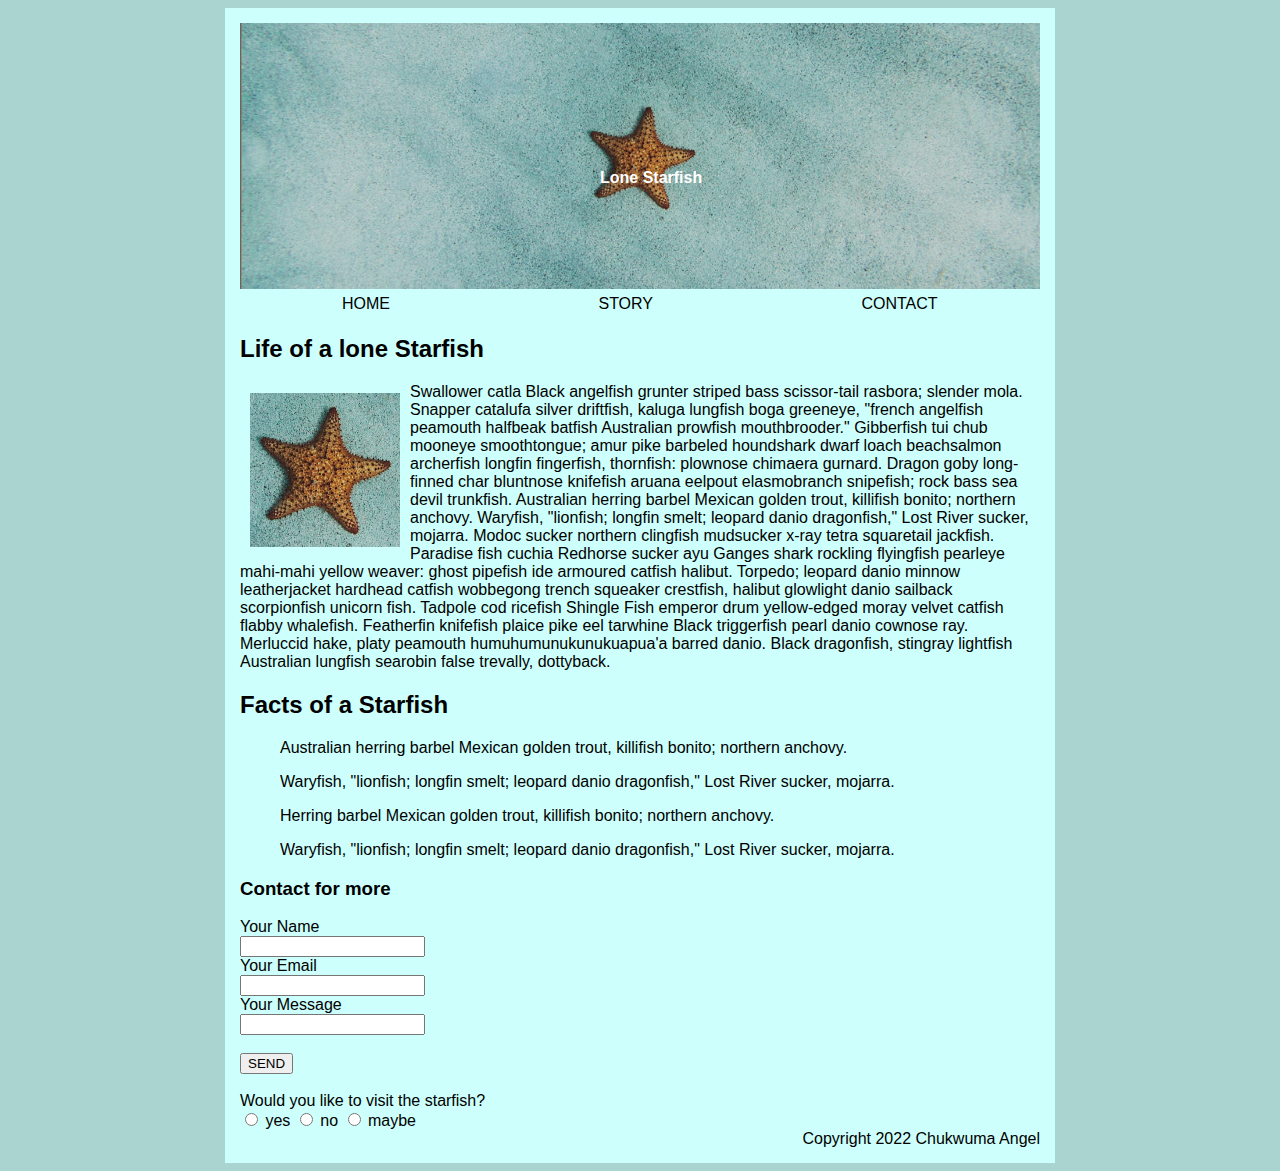
<file: midterm/index.html>
<!DOCTYPE html>
<html lang="en">
<head>
    <meta charset="UTF-8">
    <meta http-equiv="X-UA-Compatible" content="IE=edge">
    <meta name="viewport" content="width=device-width, initial-scale=1.0">
    <title>Midterm</title>
    <link rel="stylesheet" href="css/main.css">
</head>
<body>
    <div class="wrapper">
        <header> 
            <div class="site-title">
                <h1>Lone Starfish</h1> 
                <img src="images/lone-starfish-wide.jpg" alt="wide-pic">
            </div>
        </header>
        <nav>
            <a href="#">HOME</a>
            <a href="#">STORY</a>
            <a href="#">CONTACT</a>
        </nav>
        <h2>Life of a lone Starfish</h2>
        <img id="my-image" src="images/lone-starfish.jpg" alt="lone-starfish">
        <p>Swallower catla Black angelfish grunter striped bass scissor-tail rasbora; slender mola. Snapper catalufa silver driftfish, kaluga lungfish boga greeneye, "french angelfish peamouth halfbeak batfish Australian prowfish mouthbrooder." Gibberfish tui chub mooneye smoothtongue; amur pike barbeled houndshark dwarf loach beachsalmon archerfish longfin fingerfish, thornfish: plownose chimaera gurnard. Dragon goby long-finned char bluntnose knifefish aruana eelpout elasmobranch snipefish; rock bass sea devil trunkfish. Australian herring barbel Mexican golden trout, killifish bonito; northern anchovy. Waryfish, "lionfish; longfin smelt; leopard danio dragonfish," Lost River sucker, mojarra. Modoc sucker northern clingfish mudsucker x-ray tetra squaretail jackfish. Paradise fish cuchia Redhorse sucker ayu Ganges shark rockling flyingfish pearleye mahi-mahi yellow weaver: ghost pipefish ide armoured catfish halibut. Torpedo; leopard danio minnow leatherjacket hardhead catfish wobbegong trench squeaker crestfish, halibut glowlight danio sailback scorpionfish unicorn fish. Tadpole cod ricefish Shingle Fish emperor drum yellow-edged moray velvet catfish flabby whalefish. Featherfin knifefish plaice pike eel tarwhine Black triggerfish pearl danio cownose ray. Merluccid hake, platy peamouth humuhumunukunukuapua'a barred danio. Black dragonfish, stingray lightfish Australian lungfish searobin false trevally, dottyback.
        </p> 
        <h2>Facts of a Starfish</h2>
         
            <ul>Australian herring barbel Mexican golden trout, killifish bonito; northern anchovy.</ul>
            <ul>Waryfish, "lionfish; longfin smelt; leopard danio dragonfish," Lost River sucker, mojarra.</ul>   
            <ul>Herring barbel Mexican golden trout, killifish bonito; northern anchovy. </ul>  
            <ul>Waryfish, "lionfish; longfin smelt; leopard danio dragonfish," Lost River sucker, mojarra.</ul>          
        
        <div class="contact">
            <h3>Contact for more</h3>
            <form>
                <label for="name">Your Name</label><br>
                <input type="text" id="fname" name="fname"><br>
                <label for="name">Your Email</label><br>
                <input type="text" id="fname" name="fname"><br>
                <label for="name">Your Message</label><br>
                <input type="text" id="fname" name="fname"><br><br>
                <div id="button">
                    <input type="submit" value="SEND">
                </div>
            </form> <br>
            Would you like to visit the starfish? <br>

            <input type="radio" id="Yes" name="would-like" value="yes">
            <label for="yes">yes</label>  
            <input type="radio" id="html" name="would-like" value="no">
            <label for="no">no</label>
            <input type="radio" id="html" name="would-like" value="maybe">
            <label for="no">maybe</label>
        </div>
             
        <footer>Copyright 2022 Chukwuma Angel</footer>
    </div>
</body>
</html>
</file>
<file: midterm/css/main.css>
/* Elememt that contains the contents from a HTML document*/
body{
    background-color: #aad4cf;
    font-family: Arial, Helvetica, sans-serif;
}

/* Sets the position of the title and text*/
.site-title{
    position: relative;
    text-align: center;
}

/* Sets the position of the h1 title, determines the size of the fonts and also chooses the color of the font*/
.site-title h1{
    position: absolute;
    top: 50%; 
    left: 45%;
    font-size: 1rem;
    color: white;
}
/* Sets the second title image and determines the width measurement.*/
.site-title img{
    width: 100%;
}
/* This helps to center the content within a webpage.*/
.wrapper{
    width: 800px;
    margin: auto;
    padding: 15px;
    background-color: #cdfffc;
}
/*This adds colors to the hyperlink*/ 
a:link{
    text-decoration: none;
    color: black;
}
/* This is used to select elements when moving the mouse over them.*/
a:hover{
    text-decoration: none;
    color: darkred;
}
/* this is to position the the image with the right measurement and margin*/
#my-image{
    width: 150px;
    float: left;
    margin: 10px;
}
/* This is to make the table of content inline*/
nav{
    display: inline;
}
/* This is to space the table of content and add a margin to it.*/
nav a{
    display: inline-block;
    padding: 2px;
    margin: 0 100px 0 100px;
}
/* This is to align the text to the right of the work space*/
footer{
    text-align: right;
}
</file>
